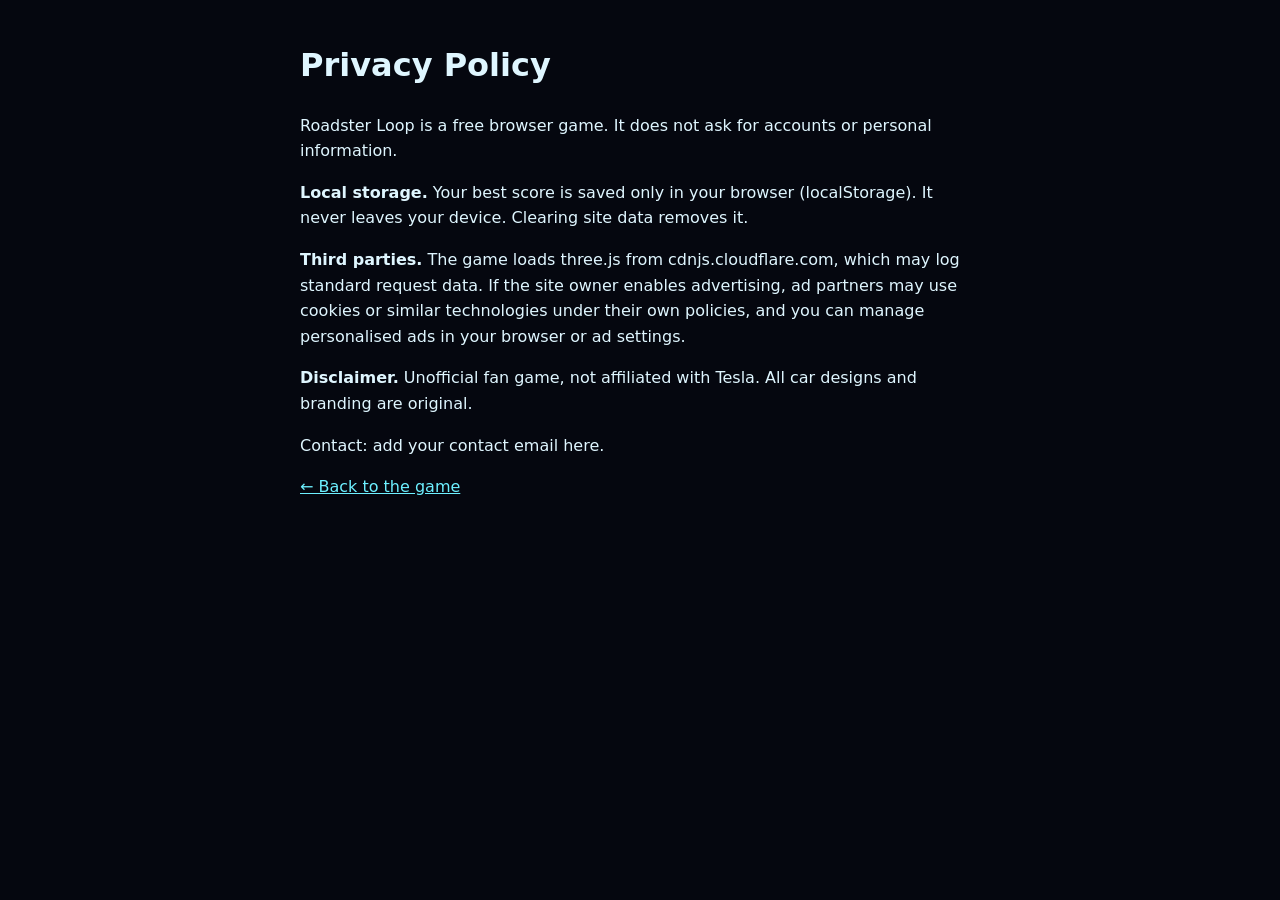
<file: privacy.html>
<!DOCTYPE html><html lang="en"><head><meta charset="utf-8"><meta name="viewport" content="width=device-width,initial-scale=1">
<title>Privacy – Roadster Loop</title>
<style>body{font:16px/1.6 system-ui;background:#05070f;color:#dff6ff;max-width:680px;margin:40px auto;padding:0 18px}a{color:#6df0ff}</style></head><body>
<h1>Privacy Policy</h1>
<p>Roadster Loop is a free browser game. It does not ask for accounts or personal information.</p>
<p><b>Local storage.</b> Your best score is saved only in your browser (localStorage). It never leaves your device. Clearing site data removes it.</p>
<p><b>Third parties.</b> The game loads three.js from cdnjs.cloudflare.com, which may log standard request data. If the site owner enables advertising, ad partners may use cookies or similar technologies under their own policies, and you can manage personalised ads in your browser or ad settings.</p>
<p><b>Disclaimer.</b> Unofficial fan game, not affiliated with Tesla. All car designs and branding are original.</p>
<p>Contact: add your contact email here.</p>
<p><a href="index.html">← Back to the game</a></p></body></html>
</file>
